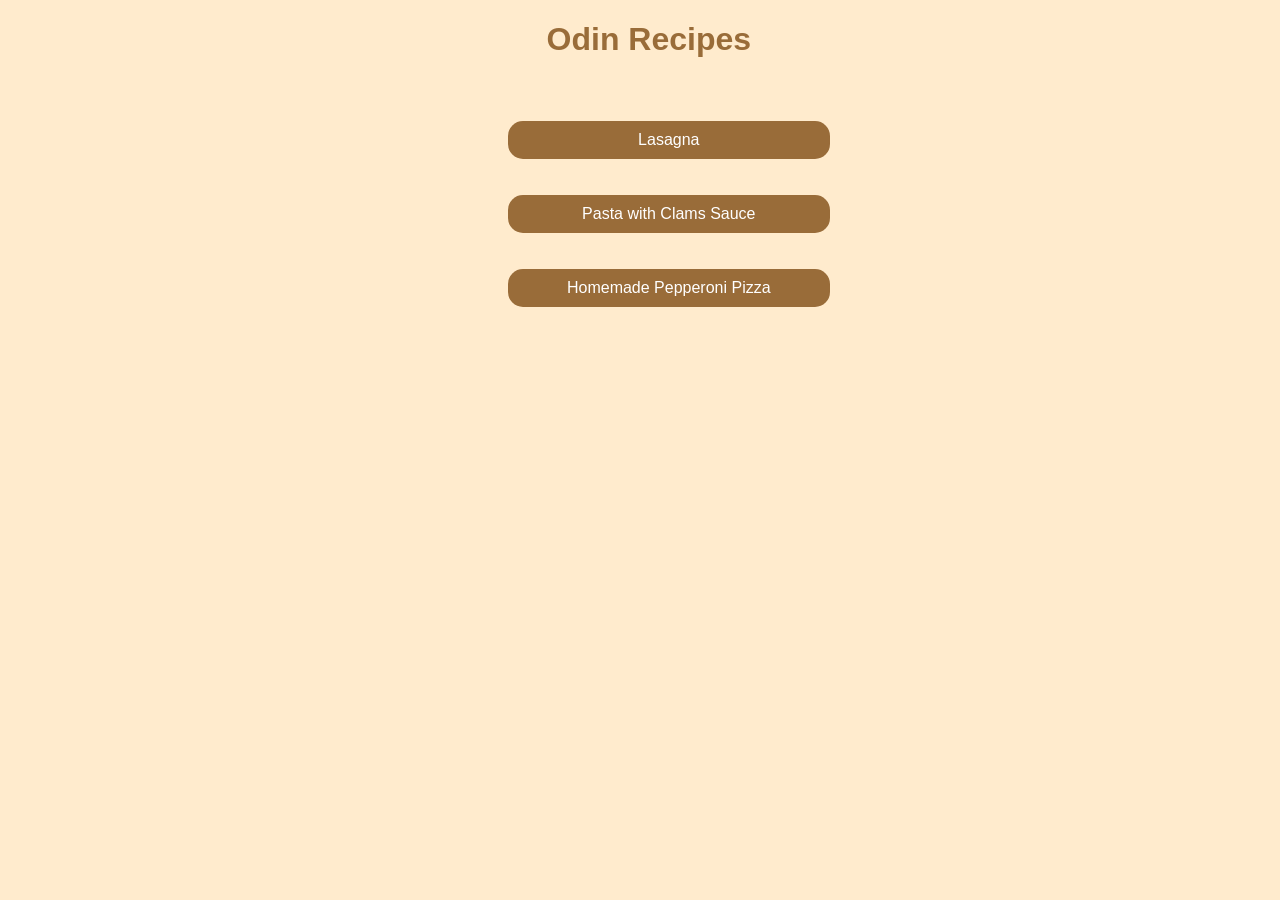
<file: index.html>
<!DOCTYPE html>
<html lang="en">
<head>
    <meta charset="UTF-8">
    <meta name="viewport" content="width=device-width, initial-scale=1.0">
    <title>Odin Recipes</title>
    <link href="style.css" rel="stylesheet">
</head>
<body>
    <h1 class="mainpage-header">Odin Recipes</h1>
    <ul id="recipes-list">    
        <li class="main-list-items"><a href="./recipes/lasagna.html" class="mainpage-links">Lasagna</a></li>
        <li class="main-list-items"><a href="./recipes/pasta-and-clams.html" class="mainpage-links">Pasta with Clams Sauce</a></li>
        <li class="main-list-items"><a href="./recipes/pizza.html" class="mainpage-links">Homemade Pepperoni Pizza</a></li>
    </ul>
</body>
</html>
</file>
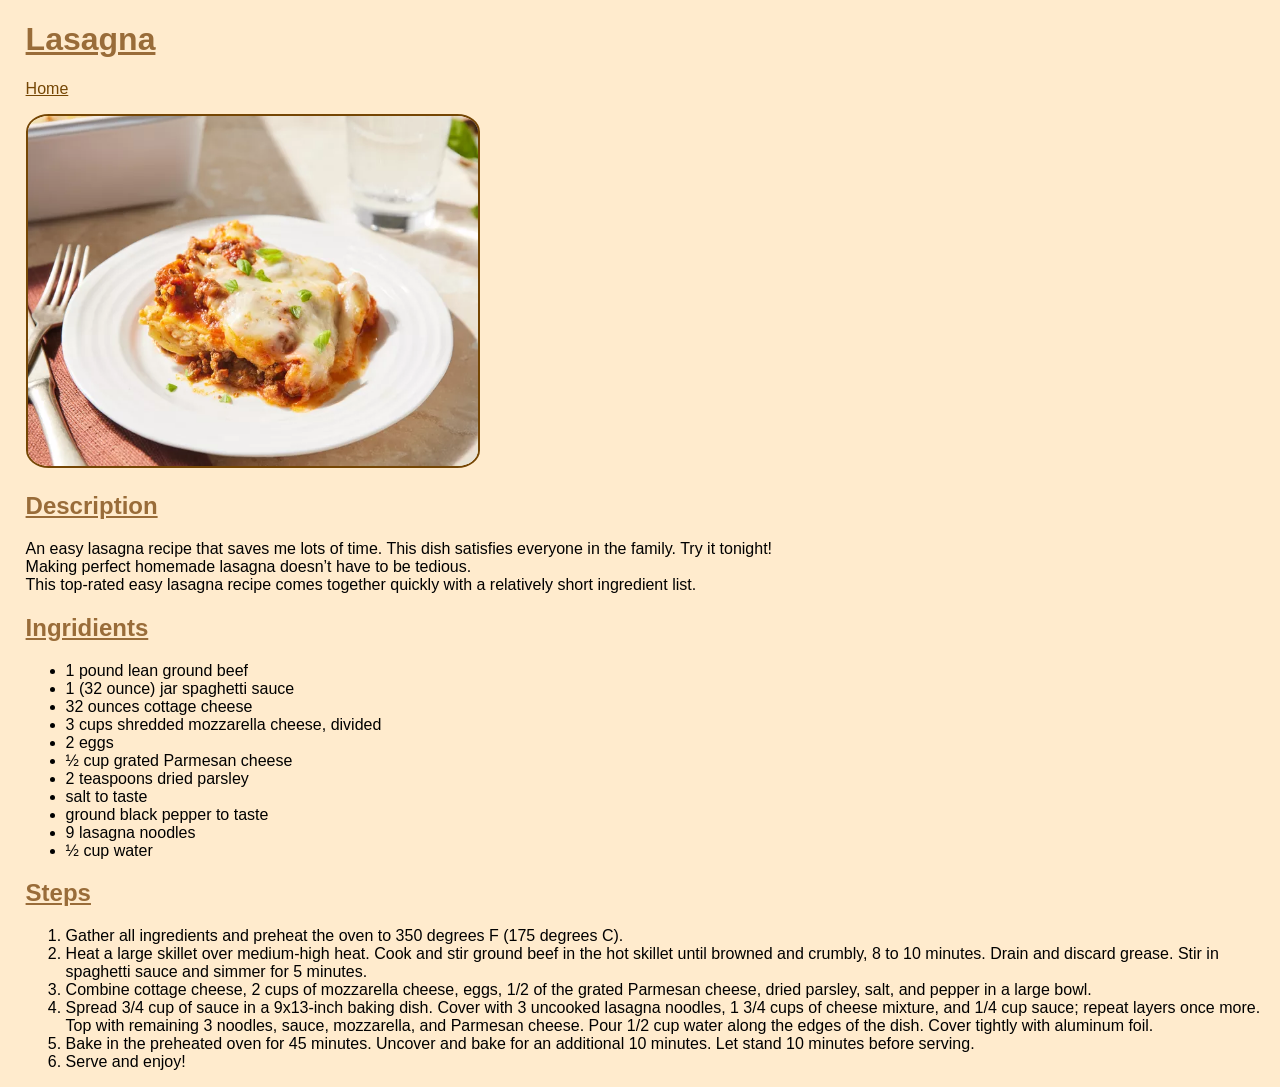
<file: recipes/lasagna.html>
<!DOCTYPE html>
<html lang="en">
<head>
    <meta charset="UTF-8">
    <meta name="viewport" content="width=device-width, initial-scale=1.0">
    <title>Lasagna Recipe</title>
    <link href="../style.css" rel="stylesheet">
</head>
<body>
    <h1 class="recipes-headers">Lasagna</h1>
    <p><a href="../index.html" class="recipes-home-button">Home</a></p>
    <img src="../img/lasagna.webp" alt="A delicious lasagna" height="350" width="450">

    <!--A brief description-->
    <h2 class="recipes-headers">Description</h2>
    <p>An easy lasagna recipe that saves me lots of time. This dish satisfies everyone in the family. Try it tonight!<br>
    Making perfect homemade lasagna doesn’t have to be tedious.<br>
    This top-rated easy lasagna recipe comes together quickly with a relatively short ingredient list. </p>
    
    <!-- Now list the ingridients -->
    <h2 class="recipes-headers">Ingridients</h2>
    <ul>
        <li>1 pound lean ground beef</li>
        <li>1 (32 ounce) jar spaghetti sauce</li>
        <li>32 ounces cottage cheese</li>
        <li>3 cups shredded mozzarella cheese, divided</li>
        <li>2 eggs</li>
        <li>½ cup grated Parmesan cheese</li>
        <li>2 teaspoons dried parsley</li>
        <li>salt to taste</li>
        <li>ground black pepper to taste</li>
        <li>9 lasagna noodles</li>
        <li>½ cup water</li>
    </ul>

    <!-- Recipe's steps -->
     <h2 class="recipes-headers">Steps</h2>
     <ol>
        <li>Gather all ingredients and preheat the oven to 350 degrees F (175 degrees C).</li>
        <li>Heat a large skillet over medium-high heat. Cook and stir ground beef in the hot skillet until browned and crumbly, 8 to 10 minutes. Drain and discard grease. Stir in spaghetti sauce and simmer for 5 minutes.</li>
        <li>Combine cottage cheese, 2 cups of mozzarella cheese, eggs, 1/2 of the grated Parmesan cheese, dried parsley, salt, and pepper in a large bowl.</li>
        <li>Spread 3/4 cup of sauce in a 9x13-inch baking dish. Cover with 3 uncooked lasagna noodles, 1 3/4 cups of cheese mixture, and 1/4 cup sauce; repeat layers once more. Top with remaining 3 noodles, sauce, mozzarella, and Parmesan cheese. Pour 1/2 cup water along the edges of the dish. Cover tightly with aluminum foil.</li>
        <li>Bake in the preheated oven for 45 minutes. Uncover and bake for an additional 10 minutes. Let stand 10 minutes before serving.</li>
        <li>Serve and enjoy!</li>
     </ol>
</body>
</html>
</file>
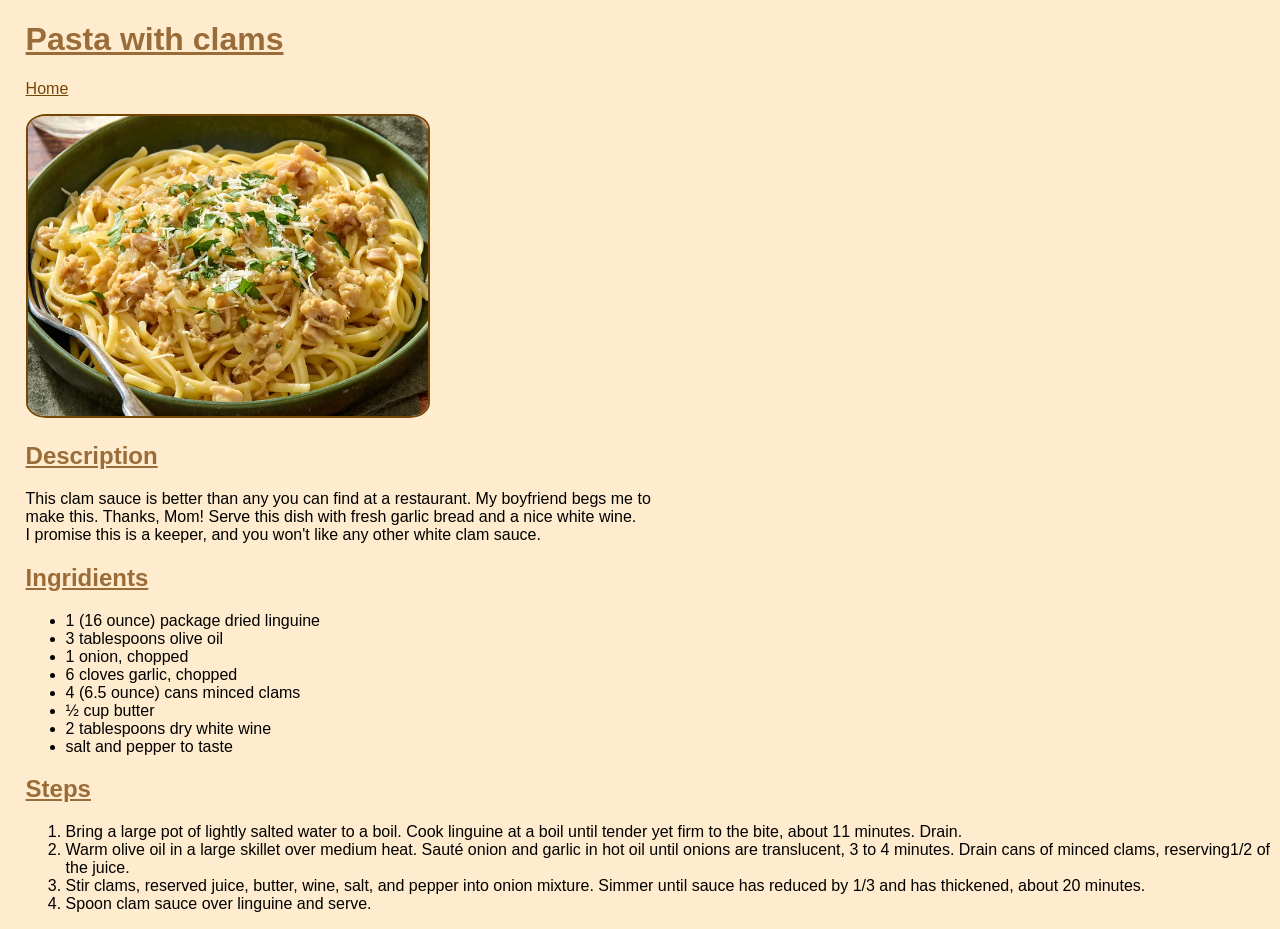
<file: recipes/pasta-and-clams.html>
<!DOCTYPE html>
<html lang="en">
<head>
    <meta charset="UTF-8">
    <meta name="viewport" content="width=device-width, initial-scale=1.0">
    <title>Pasta and clams</title>
    <link href="../style.css" rel="stylesheet">
</head>
<body>
    <h1 class="recipes-headers">Pasta with clams</h1>
    <p><a href="../index.html" class="recipes-home-button">Home</a></p>
    <img src="../img/pasta-clams.webp" alt="A pasta with clams plate" height="300" width="400">

    <!-- A little description of recipe -->
    <h2 class="recipes-headers">Description</h2>
    <p>This clam sauce is better than any you can find at a restaurant. My boyfriend begs me to<br>
        make this. Thanks, Mom! Serve this dish with fresh garlic bread and a nice white wine.<br>
        I promise this is a keeper, and you won't like any other white clam sauce.</p>

    <!-- Ingridients -->
    <h2 class="recipes-headers">Ingridients</h2>
    <ul>
        <li>1 (16 ounce) package dried linguine</li>
        <li>3 tablespoons olive oil</li>
        <li>1 onion, chopped</li>
        <li>6 cloves garlic, chopped</li>
        <li>4 (6.5 ounce) cans minced clams</li>
        <li>½ cup butter</li>
        <li>2 tablespoons dry white wine</li>
        <li>salt and pepper to taste</li>
    </ul>

    <!-- Steps -->
    <h2 class="recipes-headers">Steps</h2>
    <ol>
        <li>Bring a large pot of lightly salted water to a boil. Cook linguine at a boil until tender yet firm to the bite, about 11 minutes. Drain.</li>
        <li>Warm olive oil in a large skillet over medium heat. Sauté onion and garlic in hot oil until onions are translucent, 3 to 4 minutes. Drain cans of minced clams, reserving1/2 of the juice.</li>
        <li>Stir clams, reserved juice, butter, wine, salt, and pepper into onion mixture. Simmer until sauce has reduced by 1/3 and has thickened, about 20 minutes.</li>
        <li>Spoon clam sauce over linguine and serve.</li>
    </ol>

</body>
</html>
</file>
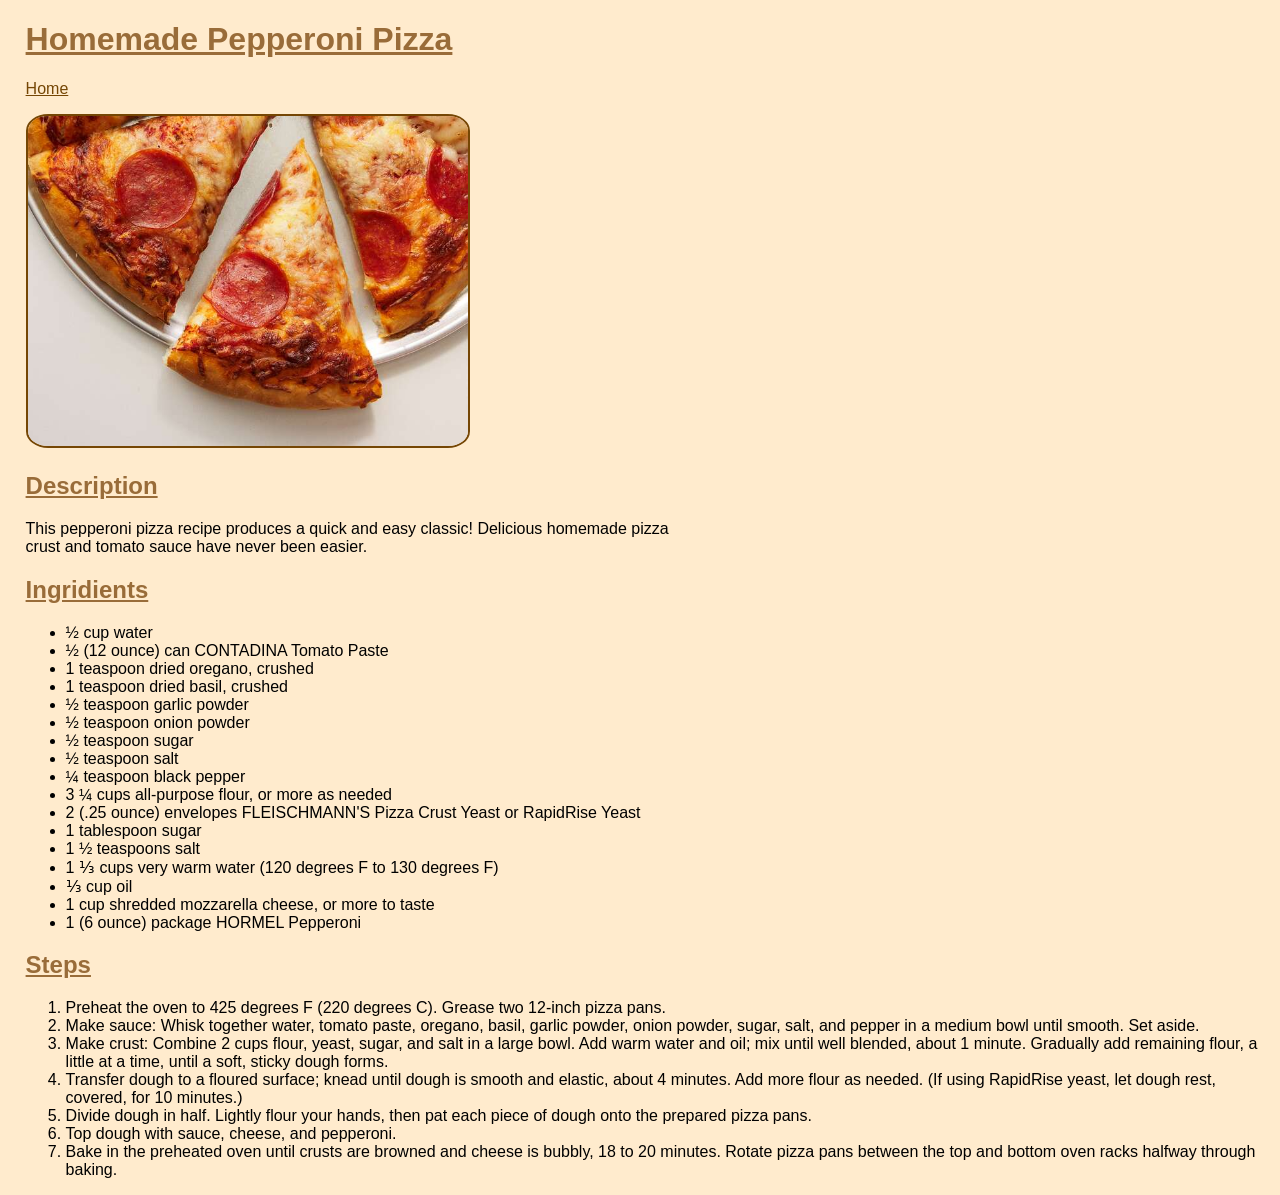
<file: recipes/pizza.html>
<!DOCTYPE html>
<html lang="en">
<head>
    <meta charset="UTF-8">
    <meta name="viewport" content="width=device-width, initial-scale=1.0">
    <title>Homemade Pepperoni Pizza</title>
    <link href="../style.css" rel="stylesheet">
</head>
<body>
    <h1 class="recipes-headers">Homemade Pepperoni Pizza</h1>
    <p><a href="../index.html" class="recipes-home-button">Home</a></p>
    <img src="../img/pizza.jpeg" alt="A Pepperoni Pizza" width="440" height="330">

    <!-- A brief description -->
     <h2 class="recipes-headers">Description</h2>
     <p>This pepperoni pizza recipe produces a quick and easy classic! Delicious homemade pizza<br>
        crust and tomato sauce have never been easier.</p>
    
    <!-- Ingridients -->
     <h2 class="recipes-headers">Ingridients</h2>
     <ul>
        <li>½ cup water</li>
        <li>½ (12 ounce) can CONTADINA Tomato Paste</li>
        <li>1 teaspoon dried oregano, crushed</li>
        <li>1 teaspoon dried basil, crushed</li>
        <li>½ teaspoon garlic powder</li>
        <li>½ teaspoon onion powder</li>
        <li>½ teaspoon sugar</li>
        <li>½ teaspoon salt</li>
        <li>¼ teaspoon black pepper</li>
        <li>3 ¼ cups all-purpose flour, or more as needed</li>
        <li>2 (.25 ounce) envelopes FLEISCHMANN'S Pizza Crust Yeast or RapidRise Yeast</li>
        <li>1 tablespoon sugar</li>
        <li>1 ½ teaspoons salt</li>
        <li>1 ⅓ cups very warm water (120 degrees F to 130 degrees F)</li>
        <li>⅓ cup oil</li>
        <li>1 cup shredded mozzarella cheese, or more to taste</li>
        <li>1 (6 ounce) package HORMEL Pepperoni</li>
     </ul>

     <!-- Steps -->
      <h2 class="recipes-headers">Steps</h2>
      <ol>
        <li>Preheat the oven to 425 degrees F (220 degrees C). Grease two 12-inch pizza pans.</li>
        <li>Make sauce: Whisk together water, tomato paste, oregano, basil, garlic powder, onion powder, sugar, salt, and pepper in a medium bowl until smooth. Set aside.</li>
        <li>Make crust: Combine 2 cups flour, yeast, sugar, and salt in a large bowl. Add warm water and oil; mix until well blended, about 1 minute. Gradually add remaining flour, a little at a time, until a soft, sticky dough forms.</li>
        <li>Transfer dough to a floured surface; knead until dough is smooth and elastic, about 4 minutes. Add more flour as needed. (If using RapidRise yeast, let dough rest, covered, for 10 minutes.)</li>
        <li>Divide dough in half. Lightly flour your hands, then pat each piece of dough onto the prepared pizza pans.</li>
        <li>Top dough with sauce, cheese, and pepperoni.</li>
        <li>Bake in the preheated oven until crusts are browned and cheese is bubbly, 18 to 20 minutes. Rotate pizza pans between the top and bottom oven racks halfway through baking.</li>
      </ol>
      
</body>
</html>
</file>
<file: style.css>
* {
    font-family: Verdana, Geneva, Tahoma, sans-serif;
}

body {
    background-color: blanchedalmond;
    margin-left: 2%;
}

.mainpage-header {
    text-align: center;
    color: #996c39;
    margin-bottom: 5%;
}

#recipes-list {
    list-style-type: none;
    text-align: center;
}

.main-list-items {
    width: 25%;
    margin: 3% auto;
    padding: 10px;
    background-color: #996c39;
    border-radius: 15px;
}

.mainpage-links {
    text-decoration: none;
    color: white;
}

.recipes-home-button {
    text-decoration: underline;
    color: #754604;
}

.recipes-headers {
    color: #996c39;
    text-decoration: underline;
}

img {
    border-radius: 5%;
    border: 2px solid #754604;
}
</file>
